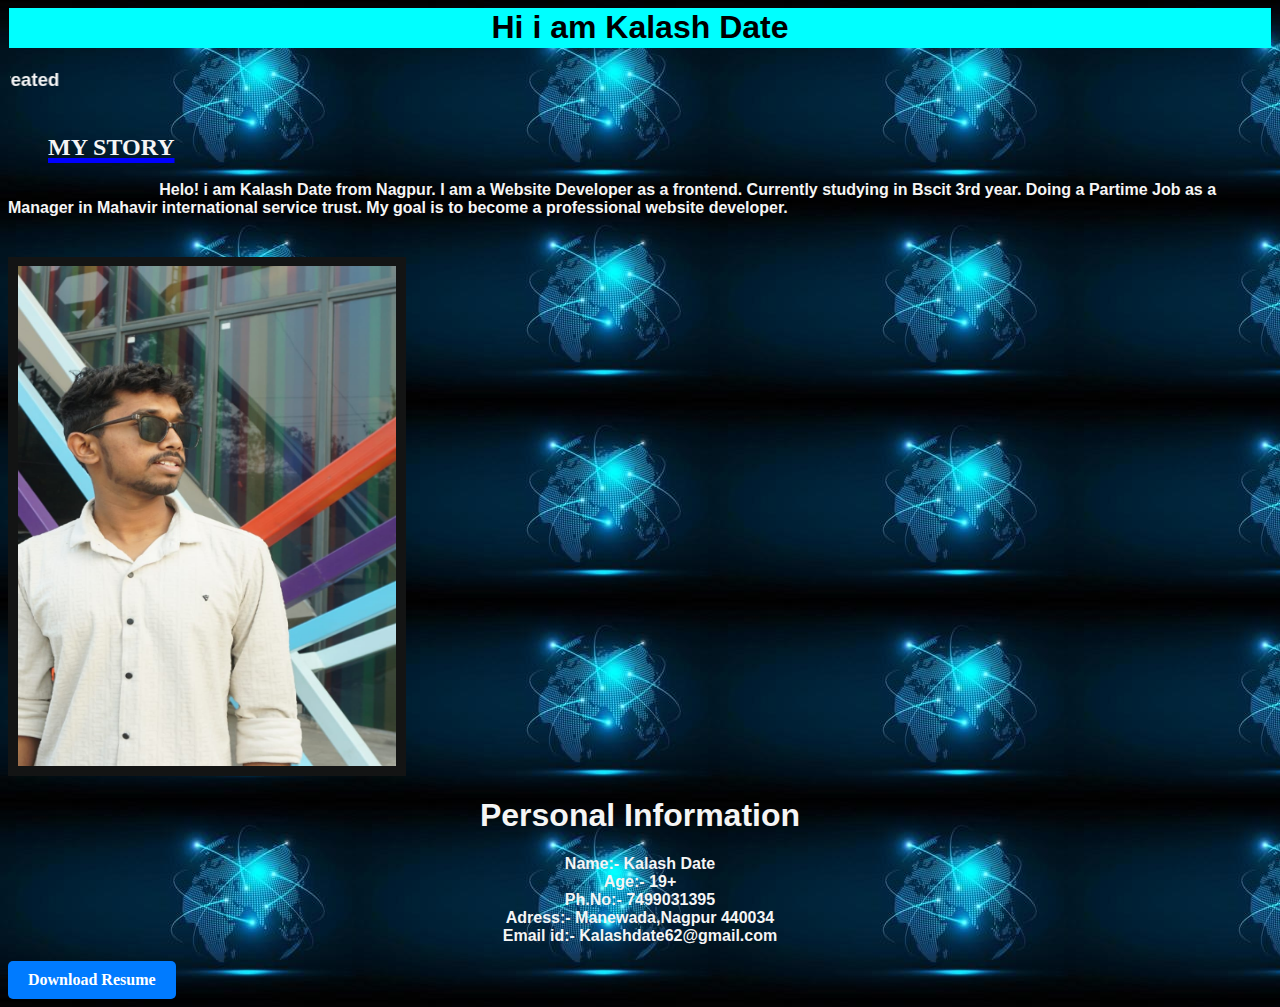
<file: index.html>
<!DOCTYPE html>
<html lang="en">
<head>
    <meta charset="UTF-8">
    <meta name="viewport" content="width=device-width, initial-scale=1.0">
    <title>Information about me</title>
</head>
<body>
    <Header>
        <link rel="stylesheet" href="style.css">
   
    <div class="box1">
        <h1>Hi i am Kalash Date</h1>
    </div> 
    </Header>
    <div class="box3">
    
    <marquee behavior="scrol" direction="right"><h3><p>Website developer from Nagpur, Maharashtra . This is the first website i had created</p></h3></marquee>
    
    </div>
    <main>
    
<b><h2>My Story</h2></b>
<div class="box2">
<b><p> Helo! i am Kalash Date from Nagpur. I am a Website Developer as a frontend.
    Currently studying in Bscit 3rd year. Doing a Partime Job as a Manager 
    in Mahavir international service trust. My goal is to become a professional
    website developer.

</p></b><br>

</main>
<div class="box">
<img src="kalash.jpg" alt="kalash"   width="600" height="500" >

</div>
    </main>
    
<div class="box4">
<h1><b>Personal Information</h1></b>
<b><p>Name:- Kalash Date<br>
    Age:- 19+ <br>
   Ph.No:- 7499031395<br>
   Adress:- Manewada,Nagpur 440034 <br>
   Email id:- Kalashdate62@gmail.com <br>
</b>
</p>
 </div>
 

<a href="KALASH DATE.pdf" download class="download-btn"> <b>Download Resume</b>
</a>
<br>


    


</body>
</html>
</file>
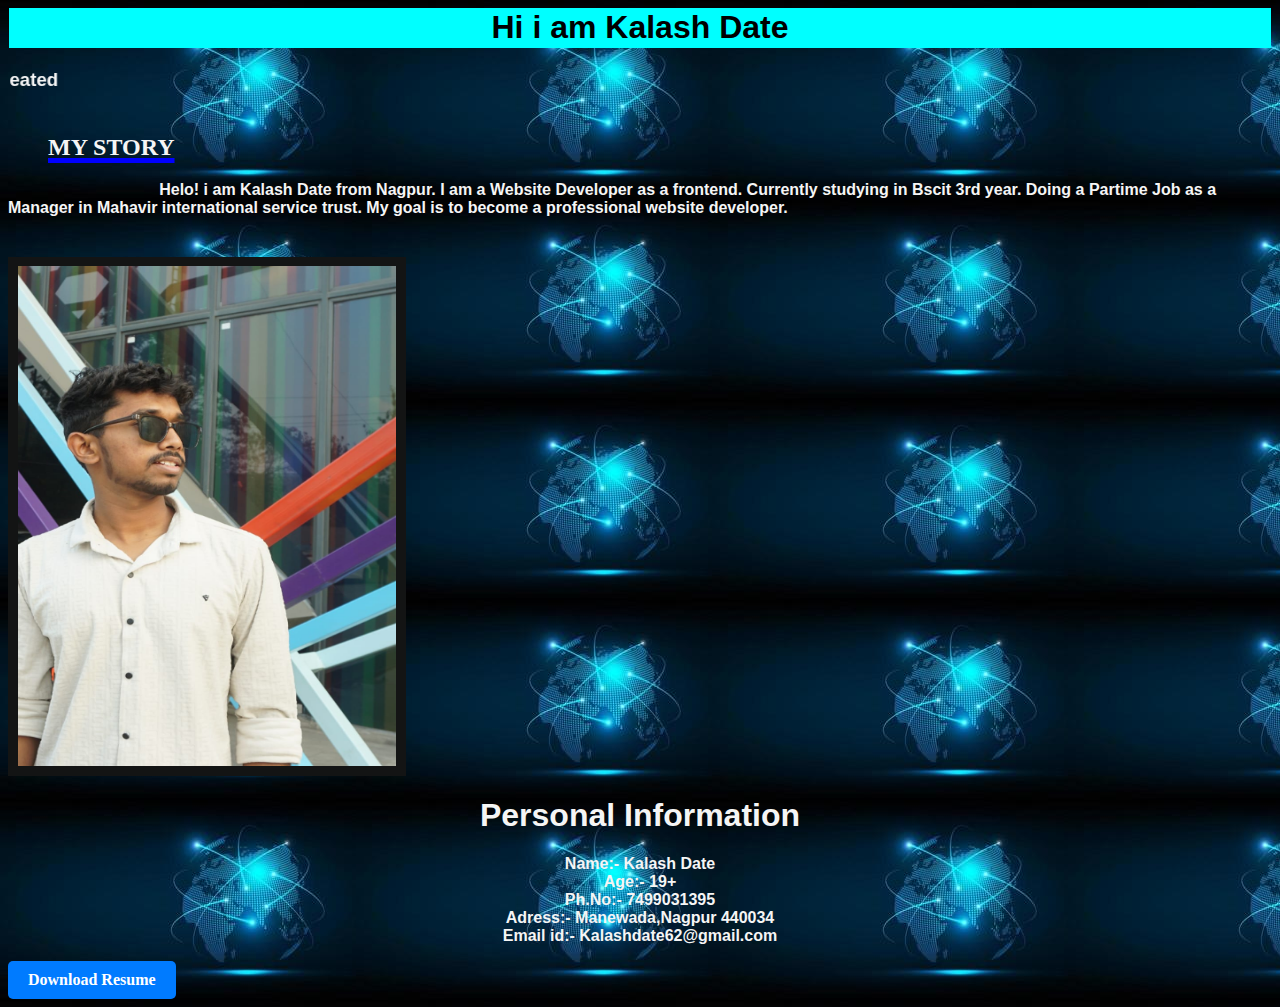
<file: Personalinformation.html>
<!DOCTYPE html>
<html lang="en">
<head>
    <meta charset="UTF-8">
    <meta name="viewport" content="width=device-width, initial-scale=1.0">
    <title>Information about me</title>
</head>
<body>
    <Header>
        <link rel="stylesheet" href="style.css">
   
    <div class="box1">
        <h1>Hi i am Kalash Date</h1>
    </div> 
    </Header>
    <div class="box3">
    
    <marquee behavior="scrol" direction="right"><h3><p>Website developer from Nagpur, Maharashtra . This is the first website i had created</p></h3></marquee>
    
    </div>
    <main>
    
<b><h2>My Story</h2></b>
<div class="box2">
<b><p> Helo! i am Kalash Date from Nagpur. I am a Website Developer as a frontend.
    Currently studying in Bscit 3rd year. Doing a Partime Job as a Manager 
    in Mahavir international service trust. My goal is to become a professional
    website developer.

</p></b><br>

</main>
<div class="box">
<img src="kalash.jpg" alt="kalash"   width="600" height="500" >

</div>
    </main>
    
<div class="box4">
<h1><b>Personal Information</h1></b>
<b><p>Name:- Kalash Date<br>
    Age:- 19+ <br>
   Ph.No:- 7499031395<br>
   Adress:- Manewada,Nagpur 440034 <br>
   Email id:- Kalashdate62@gmail.com <br>
</b>
</p>
 </div>
 

<a href="KALASH DATE.pdf" download class="download-btn"> <b>Download Resume</b>
</a>
<br>


    


</body>
</html>
</file>
<file: style.css>
h1{
    font-family: 'Segoe UI', Tahoma, Geneva, Verdana, sans-serif;
}
  
p{
font-family: Arial, Helvetica, sans-serif;
}
.box1{
    padding: 1px;
    margin: 1px;
height: 1cm;

background-color: aqua;
}
.box{
    

    border: 10px solid rgb(19, 20, 20); 
height: 13.2cm;
width: 10cm;
    
    display: flex;
  justify-content: center;   /* Horizontal */
  align-items: center;
    
}
.box1{
    display: flex;
  justify-content: center;   /* Horizontal */
  align-items: center;
}
body{
    background-image:url(background.jpg) ;
}
.box3{
    padding: 1px;
    margin: 1px;
    font-style: inherit;
    
    color:whitesmoke;
     
}
  h2{
    text-transform: uppercase;
    text-decoration: underline;
    text-decoration-color: blue;
    text-decoration-thickness: 20%;
    text-indent: 40px;
    color: whitesmoke;
    }  
    .box2{
        border: 2px ;
        width: 33cm;
        height: 2cm;
        text-indent: 4cm;
        color: whitesmoke;
    }
    .box4{
        
    text-align: center;
    color: whitesmoke;
    }
    .download-btn {
  display: inline-block;
  padding: 10px 20px;
  background-color: #007bff;
  color: white;
  text-decoration: none;
  border-radius: 5px;
  font-weight: bold;
  transition: background-color 0.3s;
}

.download-btn:hover {
  background-color: #0056b3;
}
</file>
